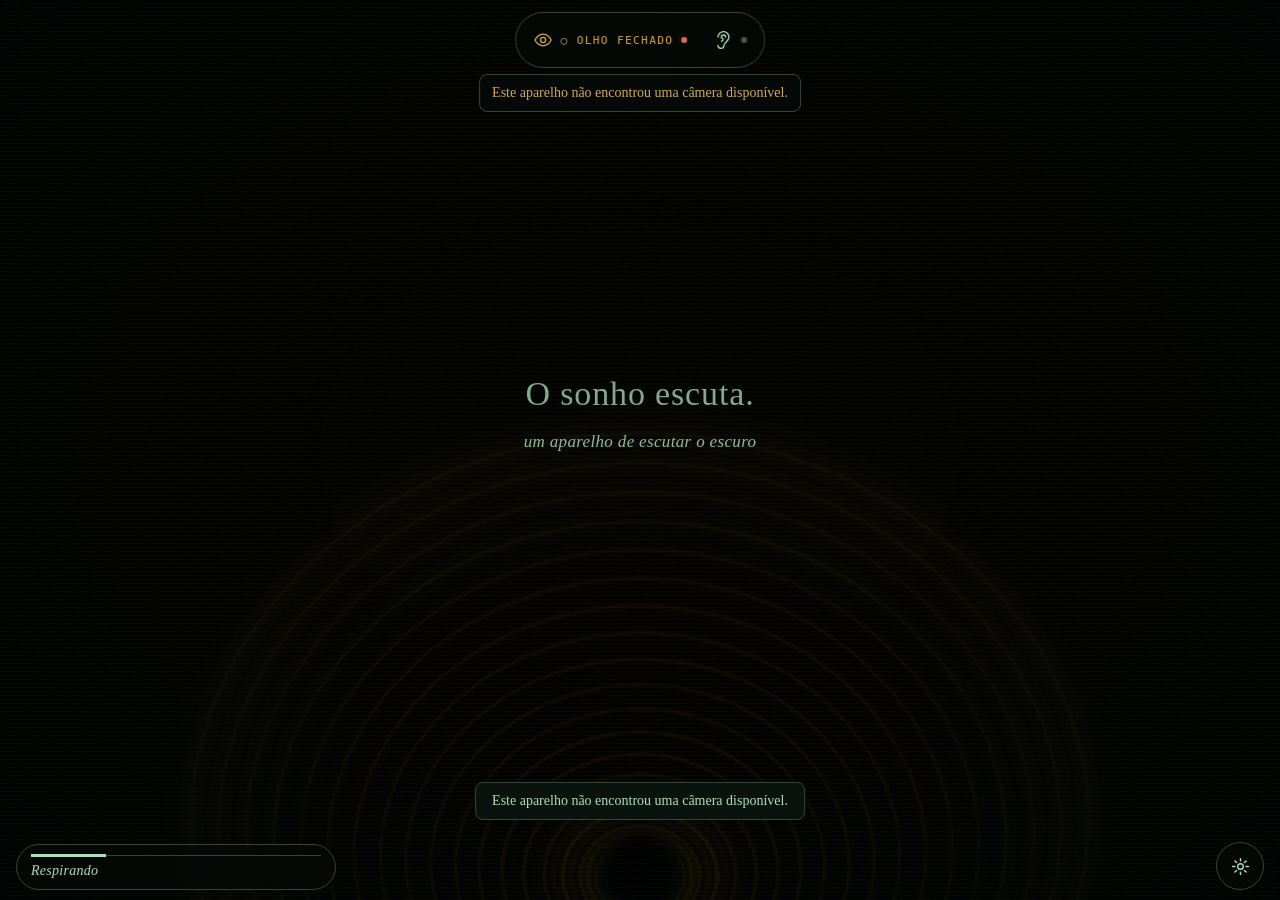
<file: index.html>
<!doctype html>
<html lang="pt-BR">

<head>
  <meta charset="utf-8">
  <meta name="viewport" content="width=device-width,initial-scale=1,viewport-fit=cover">
  <meta name="theme-color" content="#060a08">
  <meta name="description" content="Psyco_Visão: um instrumento que sonha com o que escuta. Ver através do sono, priorizando o celular.">
  <meta name="color-scheme" content="dark">
  <link rel="stylesheet" href="./css/styles.css">
  <title>Psyco_Visão — ver através do sono</title>
</head>

<body data-hud="visible">
  <canvas id="dream" aria-hidden="true"></canvas>
  <video id="camera" autoplay playsinline muted hidden></video>
  <div class="grain"></div>
  <div class="vignette"></div>
  <div class="watermark" aria-hidden="true">Psyco_Visão</div>

  <header class="hud-top">
    <div class="status-pill">
      <button id="cameraStatus" class="status-icon" aria-live="polite" aria-label="Câmera">
        <svg viewBox="0 0 24 24" aria-hidden="true"><path d="M12 5c5 0 8.6 4 9.6 7-1 3-4.6 7-9.6 7s-8.6-4-9.6-7C3.4 9 7 5 12 5z"/><circle cx="12" cy="12" r="3.1"/></svg>
        <span class="state-name" id="cameraStateName">○ OLHO CEGO</span>
      </button>
      <button id="switchCamera" class="camera-switch" hidden aria-label="Virar a câmera">
        <svg viewBox="0 0 24 24" aria-hidden="true"><path d="M8 4 6 6l2 2"/><path d="M6 6h9a3.4 3.4 0 0 1 3.4 3.4"/><path d="M16 20l2-2-2-2"/><path d="M18 18H9a3.4 3.4 0 0 1-3.4-3.4"/></svg>
      </button>
      <button id="microphoneStatus" class="status-icon" aria-live="polite" aria-label="Microfone">
        <svg viewBox="0 0 24 24" aria-hidden="true"><path d="M6 8.5a6.5 6.5 0 1 1 13 0c0 6-6 6-6 10a3.5 3.5 0 1 1-7 0"/><path d="M15 8.5a2.5 2.5 0 0 0-5 0v1a2 2 0 1 1 0 4h.01"/></svg>
        <span class="state-name" id="micStateName">○ ESCUTA MUDA</span>
      </button>
    </div>
    <div class="pill-notes">
      <span class="state-note" id="cameraStateNote">A câmera está esperando</span>
      <span class="state-note" id="micStateNote">Toque em ESCUTAR para acordar</span>
    </div>
  </header>

  <div class="centerhint" id="centerhint">
    <h1>O sonho escuta.</h1>
    <p>um aparelho de escutar o escuro</p>
  </div>
  <div class="ritual" aria-hidden="true">
    <span class="ritual-brand">Psyco_Visão</span>
    <span class="ritual-line">um aparelho de escutar o escuro</span>
  </div>

  <footer class="hud-bottom">
    <div class="sound-reading">
      <div class="sound-rule" id="soundRule"></div>
      <span class="sound-word" id="soundWord" aria-live="polite">Silêncio</span>
    </div>
    <button id="settingsOpen" class="hud-gear" type="button" aria-label="Abrir ajustes">
      <svg viewBox="0 0 24 24" aria-hidden="true"><circle cx="12" cy="12" r="3.2"/><path d="M12 3v2.6M12 18.4V21M3 12h2.6M18.4 12H21M5.6 5.6l1.9 1.9M16.5 16.5l1.9 1.9M18.4 5.6l-1.9 1.9M7.5 16.5l-1.9 1.9"/></svg>
    </button>
  </footer>

  <div class="radial-scrim" id="radialScrim" hidden></div>
  <div class="radial" id="radialMenu" role="menu" aria-label="Ações rápidas" hidden>
    <button type="button" id="radialListen" role="menuitem">
      <svg viewBox="0 0 24 24" aria-hidden="true"><path d="M6 8.5a6.5 6.5 0 1 1 13 0c0 6-6 6-6 10a3.5 3.5 0 1 1-7 0"/><path d="M15 8.5a2.5 2.5 0 0 0-5 0v1a2 2 0 1 1 0 4h.01"/></svg>
      <span>Escutar</span>
    </button>
    <button type="button" id="radialMode" role="menuitem">
      <svg viewBox="0 0 24 24" aria-hidden="true"><path d="M4 8h16M4 16h16"/><circle cx="10" cy="8" r="2.3"/><circle cx="14" cy="16" r="2.3"/></svg>
      <span>Modo</span>
    </button>
    <button type="button" id="radialSettings" role="menuitem">
      <svg viewBox="0 0 24 24" aria-hidden="true"><circle cx="12" cy="12" r="3.2"/><path d="M12 3v2.6M12 18.4V21M3 12h2.6M18.4 12H21M5.6 5.6l1.9 1.9M16.5 16.5l1.9 1.9M18.4 5.6l-1.9 1.9M7.5 16.5l-1.9 1.9"/></svg>
      <span>Ajustes</span>
    </button>
    <button type="button" id="radialFullscreen" role="menuitem">
      <svg viewBox="0 0 24 24" aria-hidden="true"><path d="M4 9V4h5M20 9V4h-5M4 15v5h5M20 15v5h-5"/></svg>
      <span>Tela cheia</span>
    </button>
  </div>

  <aside class="panel" id="panel" aria-label="Ajustes do sonho">
    <button class="panel-grab" type="button" aria-label="Arraste para fechar"></button>
    <div class="head">
      <h2>Ajustes</h2>
      <button class="close" id="close">FECHAR</button>
    </div>

    <div class="tabs" role="tablist" aria-label="Seções dos ajustes">
      <button class="tab active" type="button" role="tab" data-tab="dreamtab" aria-selected="true">
        <svg viewBox="0 0 24 24" aria-hidden="true"><path d="M20 14A8 8 0 1 1 10 4a6.5 6.5 0 0 0 10 10z"/></svg>
        <span>Sonho</span>
      </button>
      <button class="tab" type="button" role="tab" data-tab="distort" aria-selected="false">
        <svg viewBox="0 0 24 24" aria-hidden="true"><path d="M3 12h3l2-5 3 10 3-7 2 4h5"/></svg>
        <span>Som</span>
      </button>
      <button class="tab" type="button" role="tab" data-tab="echo" aria-selected="false">
        <svg viewBox="0 0 24 24" aria-hidden="true"><path d="M6 8.5a6.5 6.5 0 1 1 13 0c0 6-6 6-6 10a3.5 3.5 0 1 1-7 0"/><path d="M15 8.5a2.5 2.5 0 0 0-5 0v1a2 2 0 1 1 0 4h.01"/></svg>
        <span>Ouvir</span>
      </button>
      <button class="tab" type="button" role="tab" data-tab="system" aria-selected="false">
        <svg viewBox="0 0 24 24" aria-hidden="true"><circle cx="12" cy="12" r="3.2"/><path d="M12 3v2.6M12 18.4V21M3 12h2.6M18.4 12H21M5.6 5.6l1.9 1.9M16.5 16.5l1.9 1.9M18.4 5.6l-1.9 1.9M7.5 16.5l-1.9 1.9"/></svg>
        <span>Sistema</span>
      </button>
    </div>

    <div class="pages">
      <section class="page active" id="dreamtab">
        <div class="labelrow">
          <span>Mostrar vídeo
            <button class="hint-toggle" type="button" data-hint="desc-video" aria-expanded="false" aria-label="Explicação">?</button>
          </span>
          <small id="videoLevelValue">SUTIL</small>
        </div>
        <p class="desc" id="desc-video" hidden>O sonho começa no preto. Escolha quanto da imagem da câmera quer revelar.</p>
        <div class="presets video-levels" id="videoLevels" role="group" aria-label="Quanto do vídeo mostrar">
          <button class="preset video-level" data-video-level="oculto" aria-pressed="false">OCULTO</button>
          <button class="preset video-level active" data-video-level="sutil" aria-pressed="true">SUTIL</button>
          <button class="preset video-level" data-video-level="visivel" aria-pressed="false">VISÍVEL</button>
        </div>
        <div class="labelrow">
          <span>Verde do sonho</span>
          <small id="greenVal">72%</small>
        </div>
        <input id="green" type="range" min="15" max="100" value="72" aria-label="Verde do sonho">
        <div class="labelrow">
          <span>Nitidez da lembrança</span>
          <small id="edgeVal">58%</small>
        </div>
        <input id="edge" type="range" min="10" max="100" value="58" aria-label="Nitidez da lembrança">
        <div class="labelrow">
          <span>Modo de imagem
            <button class="hint-toggle" type="button" data-hint="desc-mode" aria-expanded="false" aria-label="Explicação">?</button>
          </span>
        </div>
        <p class="desc" id="desc-mode" hidden>O som revela a imagem: a câmera procura formas, a voz acende o desenho.</p>
        <select id="mode" aria-label="Escolha o modo de imagem">
          <option value="abstract" selected>Eco de luz</option>
          <option value="silhouette">Silhueta</option>
          <option value="both">Silhueta e contorno</option>
          <option value="outline">Só contorno</option>
        </select>
        <div class="labelrow">
          <span>Modos prontos</span>
        </div>
        <div class="presets" id="presets">
          <button class="preset active" data-preset="bat" aria-pressed="true">Atento</button>
          <button class="preset" data-preset="deep" aria-pressed="false">Profundo</button>
          <button class="preset" data-preset="delirium" aria-pressed="false">Brilhante</button>
          <button class="preset" data-preset="breath" aria-pressed="false">Calmo</button>
        </div>
      </section>

      <section class="page" id="distort">
        <div class="labelrow">
          <span>Ondas</span>
          <small id="waveVal">36%</small>
        </div>
        <input id="wave" type="range" min="0" max="100" value="36" aria-label="Tamanho das ondas">
        <div class="labelrow">
          <span>Olho de peixe</span>
          <small id="fishVal">18%</small>
        </div>
        <input id="fish" type="range" min="0" max="100" value="18" aria-label="Olho de peixe">
        <div class="labelrow">
          <span>Falhas de cor</span>
          <small id="glitchVal">8%</small>
        </div>
        <input id="glitch" type="range" min="0" max="100" value="8" aria-label="Falhas de cor">
        <div class="labelrow">
          <span>Rastro de luz</span>
          <small id="trailVal">84%</small>
        </div>
        <input id="trail" type="range" min="0" max="100" value="84" aria-label="Rastro de luz">
      </section>

      <section class="page" id="echo">
        <div class="labelrow">
          <span>Quanto o sonho escuta
            <button class="hint-toggle" type="button" data-hint="desc-listen" aria-expanded="false" aria-label="Explicação">?</button>
          </span>
          <small id="sensVal">4.0×</small>
        </div>
        <p class="desc" id="desc-listen" hidden>Escolha se só sons altos ou também os mais baixos fazem o sonho se mexer.</p>
        <input id="sens" type="range" min="1" max="100" value="40" aria-label="Quanto o sonho escuta">
        <div class="labelrow">
          <span>Silencioso</span>
          <span>Muito sensível</span>
        </div>
        <div class="labelrow">
          <span>Onde o sonho acorda</span>
          <small id="gateVal">0.008</small>
        </div>
        <input id="gate" type="range" min="0" max="80" value="8" aria-label="Volume para acordar o sonho">
        <div class="labelrow">
          <span>Movimento mais suave</span>
          <small id="smoothingVal">0.72</small>
        </div>
        <input id="smoothing" type="range" min="0" max="95" value="72" aria-label="Suavidade do movimento">
        <div class="labelrow">
          <span>Força das formas</span>
          <small id="vividVal">0.72</small>
        </div>
        <input id="vivid" type="range" min="0" max="100" value="72" aria-label="Força das formas">
      </section>

      <section class="page" id="system">
        <label class="switchrow">Manter a tela acesa <input type="checkbox" id="wake"></label>
        <label class="switchrow">Ligar o som <input type="checkbox" id="micEnable"></label>
        <div class="labelrow">
          <span>Câmera do sonho</span>
        </div>
        <select id="cameraDevice" class="device-select" aria-label="Escolher a câmera que o sonho usa"></select>
        <button class="action" id="shareOpen">VER EM OUTRA TELA</button>
        <button class="action" id="about">SOBRE O SONHO</button>
        <button class="action" id="diagnosticCamera" type="button">TENTAR CÂMERA</button>
        <pre class="diagnostic-report" id="diagnosticReport" hidden role="status" aria-live="polite"></pre>
        <div class="about" id="aboutText" hidden>
          <p><em>“A imagem só existe onde o som já passou. E o som só existe onde o mundo sonhou.”</em></p>
          <p>Este é um olho que dorme acordado. Não registra o que acontece: sonha o que imagina que acontece. As formas que surgem são lembranças filtradas pelo sono.</p>
          <p>O silêncio não é ausência. É o sonhador respirando. O som e a imagem permanecem neste aparelho.</p>
        </div>
      </section>
    </div>

    <div class="sheet-foot">
      <button class="quick" id="listenToggle" type="button">
        <svg viewBox="0 0 24 24" aria-hidden="true"><path d="M6 8.5a6.5 6.5 0 1 1 13 0c0 6-6 6-6 10a3.5 3.5 0 1 1-7 0"/><path d="M15 8.5a2.5 2.5 0 0 0-5 0v1a2 2 0 1 1 0 4h.01"/></svg>
        <span class="quick-label">ESCUTAR</span>
      </button>
      <button class="quick" id="fullscreen" type="button">
        <svg viewBox="0 0 24 24" aria-hidden="true"><path d="M4 9V4h5M20 9V4h-5M4 15v5h5M20 15v5h-5"/></svg>
        <span class="quick-label">TELA CHEIA</span>
      </button>
      <button class="quick" id="diagnosticRun" type="button">
        <svg viewBox="0 0 24 24" aria-hidden="true"><path d="M3 12h4l2-4.5 3 8.5 2-4h7"/></svg>
        <span class="quick-label">DIAGNÓSTICO</span>
      </button>
    </div>
  </aside>

  <dialog class="share-dialog" id="shareDialog" aria-labelledby="shareTitle">
    <div class="share-head">
      <h2 id="shareTitle">Ver em outra tela</h2>
      <button class="text-control" data-close-share>FECHAR</button>
    </div>
    <p>Este sonho pode atravessar paredes.</p>
    <p class="share-label">Primeiro caminho</p>
    <p>Copie o endereço do sonho e envie para outro celular, tablet, computador ou TV.</p>
    <div id="shareCopySlot"><button class="text-control" id="copyLink">COPIAR O ENDEREÇO</button></div>
    <p>O link abre o sonho no outro aparelho e usa a câmera dele.</p>
    <p class="share-label">Mostrar a câmera deste celular</p>
    <p>Espelhe a tela do celular para a TV. No Android, abra os atalhos de cima e procure “Transmitir” ou “Smart View”. No iPhone, abra a Central de Controle, toque em “Espelhamento de Tela” e escolha a TV.</p>
  </dialog>

  <div class="notice" id="notice" role="status" aria-live="polite"></div>

  <div class="boot-guard" id="bootGuard" hidden>
    <div class="boot-card" role="alert">
      <h2>O sonho precisa de um servidor local</h2>
      <p>Esta página foi aberta como arquivo direto (<code>file://</code>). Por segurança, o navegador bloqueia os módulos JavaScript neste modo — por isso a tela fica preta.</p>
      <p><strong>No computador:</strong> feche esta aba e dê dois cliques em <strong>Testar-Psyco_Visão.bat</strong>, na pasta do projeto. O navegador abre sozinho no endereço certo.</p>
      <p><strong>No celular:</strong> use o endereço publicado do site (começa com <code>https://</code>). Câmera e microfone também só funcionam em endereço seguro.</p>
      <p class="boot-hint">Se o Testar-Psyco_Visão.bat reclamar de Python, abra a pasta no VS Code e use a extensão Live Server.</p>
    </div>
  </div>

  <script>
    (function () {
      var shown = false;
      window.__psycoShowBootGuard = function () {
        if (shown || (window.__psycoBoot && window.__psycoBoot.ok)) return;
        shown = true;
        var el = document.getElementById('bootGuard');
        if (el) el.hidden = false;
      };
      var delay = location.protocol === 'file:' ? 1200 : 3500;
      window.setTimeout(window.__psycoShowBootGuard, delay);
    })();
  </script>
  <script type="module" src="./js/app.js" onerror="window.__psycoShowBootGuard()"></script>
</body>

</html>
</file>
<file: css/styles.css>
:root{color-scheme:dark;--ink:#060a08;--forest:#0a120e;--moss:#0f1a14;--moon:#a8e0b8;--soft:#90bc9b;--moss-line:#2d4a38;--amber:#d8a850;--alert:#e0a850;--error:#d87050;--line:#1a3328}
*{box-sizing:border-box}
html,body{margin:0;width:100%;height:100%;overflow:hidden;background:#000;font-family:ui-monospace,"Cascadia Mono",Consolas,monospace;color:var(--moon)}
body{touch-action:manipulation;-webkit-tap-highlight-color:transparent}
#dream{position:fixed;inset:0;width:100%;height:100%;display:block;z-index:0;background:#000;touch-action:none;user-select:none;-webkit-user-select:none;-webkit-touch-callout:none}
@media (pointer:coarse){#dream{width:100vw;height:100vh}@supports(height:100dvh){#dream{height:100dvh}}}
.grain{position:fixed;inset:0;pointer-events:none;z-index:1;opacity:.04;transition:opacity .6s;background-image:url("data:image/svg+xml,%3Csvg viewBox='0 0 180 180' xmlns='http://www.w3.org/2000/svg'%3E%3Cfilter id='n'%3E%3CfeTurbulence type='fractalNoise' baseFrequency='.9' numOctaves='3' stitchTiles='stitch'/%3E%3C/filter%3E%3Crect width='100%25' height='100%25' filter='url(%23n)' opacity='.25'/%3E%3C/svg%3E");mix-blend-mode:screen}
.vignette{position:fixed;inset:0;pointer-events:none;z-index:1;transition:opacity .6s;background:radial-gradient(ellipse at center,transparent 35%,rgba(1,8,4,.26) 76%,rgba(1,5,3,.58) 120%)}
body::after{content:"";position:fixed;inset:-8% 0 auto;height:2px;z-index:1;pointer-events:none;background:linear-gradient(90deg,transparent,rgba(168,224,184,.22),transparent);opacity:.2;transition:opacity .6s;animation:sonar-scan 12s linear infinite}
body::before{content:"";position:fixed;inset:0;z-index:1;pointer-events:none;transition:opacity .6s;background:repeating-linear-gradient(to bottom,transparent 0 3px,rgba(168,224,184,.025) 3px 4px)}
@keyframes sonar-scan{from{transform:translateY(0)}to{transform:translateY(108vh)}}
svg{display:block}
button{font:inherit}

.watermark{position:fixed;z-index:2;left:50%;bottom:max(14px,env(safe-area-inset-bottom));transform:translateX(-50%);font:normal 15px Georgia,"Times New Roman",serif;letter-spacing:.2em;color:var(--moon);opacity:0;pointer-events:none;transition:opacity .6s}

.hud-top,.hud-bottom{opacity:1;transition:opacity .35s ease}
body[data-hud="hidden"]{cursor:none}
body[data-hud="hidden"] .hud-top,body[data-hud="hidden"] .hud-bottom{opacity:0;pointer-events:none}
body[data-hud="hidden"] .watermark{opacity:.18}
body[data-hud="hidden"] .grain,body[data-hud="hidden"] .vignette,body[data-hud="hidden"]::before,body[data-hud="hidden"]::after{opacity:0}

.hud-top{position:fixed;z-index:4;top:max(12px,env(safe-area-inset-top));left:50%;transform:translateX(-50%);display:flex;flex-direction:column;align-items:center;gap:6px;max-width:calc(100vw - 20px)}
.status-pill{display:flex;align-items:center;gap:2px;padding:5px;border:1px solid var(--moss-line);border-radius:999px;background:rgba(6,10,8,.72);backdrop-filter:blur(10px)}
.status-icon{display:flex;align-items:center;gap:8px;min-height:44px;min-width:44px;padding:8px 12px;border:0;border-radius:999px;background:none;color:var(--moon);cursor:pointer;transition:color .2s}
.status-icon svg{width:20px;height:20px;flex:none;fill:none;stroke:currentColor;stroke-width:1.6;stroke-linecap:round;stroke-linejoin:round}
.status-icon::after{content:"";width:6px;height:6px;border-radius:50%;background:var(--soft);opacity:.45;transition:background .3s,opacity .3s}
.status-icon:hover,.status-icon:focus-visible{color:#cdf2d8}
.status-icon .state-name{display:none;font-size:11px;letter-spacing:.13em;text-transform:uppercase;white-space:nowrap}
body[data-cam="on"] #cameraStatus::after{background:var(--moon);opacity:1}
body[data-cam="denied"] #cameraStatus::after,body[data-cam="error"] #cameraStatus::after{background:var(--error);opacity:1}
body[data-cam="denied"] #cameraStatus,body[data-cam="error"] #cameraStatus{color:var(--amber)}
body[data-cam="denied"] #cameraStatus .state-name,body[data-cam="error"] #cameraStatus .state-name{display:inline}
body[data-mic="on"] #microphoneStatus::after{background:var(--moon);opacity:1}
body[data-mic="error"] #microphoneStatus::after{background:var(--error);opacity:1}
body[data-mic="error"] #microphoneStatus{color:var(--amber)}
body[data-mic="error"] #microphoneStatus .state-name{display:inline}
.camera-switch{display:flex;align-items:center;justify-content:center;min-height:44px;min-width:44px;padding:8px;border:0;border-radius:999px;background:none;color:#82ac8e;cursor:pointer}
.camera-switch svg{width:20px;height:20px;fill:none;stroke:currentColor;stroke-width:1.6;stroke-linecap:round;stroke-linejoin:round}
.camera-switch:hover,.camera-switch:focus-visible{color:var(--moon)}
.camera-switch[hidden]{display:none}
.pill-notes{display:flex;flex-direction:column;align-items:center;gap:4px;text-align:center}
.state-note{display:none;font:normal 14px/1.4 Georgia,"Times New Roman",serif;color:var(--soft);padding:8px 12px;border:1px solid var(--moss-line);border-radius:8px;background:rgba(6,10,8,.82)}
body[data-cam="denied"] #cameraStateNote,body[data-cam="error"] #cameraStateNote,body[data-mic="error"] #micStateNote{display:block;color:var(--amber)}
.status-icon[aria-busy=true] svg{animation:state-breathe 1.4s ease-in-out infinite}
@keyframes state-breathe{50%{opacity:.45}}

.hud-bottom{position:fixed;z-index:4;left:0;right:0;bottom:max(10px,env(safe-area-inset-bottom));display:flex;align-items:flex-end;justify-content:space-between;gap:14px;padding:0 16px;pointer-events:none}
.hud-bottom>*{pointer-events:auto}
.sound-reading{display:flex;flex-direction:column;gap:7px;width:min(300px,54vw);min-height:44px;padding:10px 14px;border:1px solid var(--moss-line);border-radius:999px;background:rgba(6,10,8,.72);backdrop-filter:blur(10px)}
.sound-rule{height:1px;width:100%;background:var(--moss-line);position:relative}
.sound-rule::after{content:"";position:absolute;left:0;top:-1px;height:3px;width:var(--level,0%);background:var(--moon);transition:width .12s}
.sound-word{font:italic 14px Georgia,"Times New Roman",serif;color:var(--moon);letter-spacing:.02em}
.sound-word.low{color:#82ac8e}
.sound-word.strong{color:var(--amber)}
.hud-gear{display:flex;align-items:center;justify-content:center;width:48px;height:48px;border:1px solid var(--moss-line);border-radius:50%;background:rgba(6,10,8,.72);backdrop-filter:blur(10px);color:var(--moon);cursor:pointer}
.hud-gear svg{width:21px;height:21px;fill:none;stroke:currentColor;stroke-width:1.6;stroke-linecap:round}
.hud-gear:hover,.hud-gear:focus-visible{color:#cdf2d8;border-color:var(--moon)}

.centerhint{position:fixed;left:50%;top:46%;transform:translate(-50%,-50%);text-align:center;pointer-events:none;transition:opacity 1s;z-index:2;width:min(90vw,700px)}
.centerhint h1{font:normal clamp(26px,4vw,34px)/1.2 Georgia,"Times New Roman",serif;letter-spacing:.025em;color:var(--moon);opacity:.76;margin:0 0 14px}
.centerhint p{font:italic 17px/1.5 Georgia,"Times New Roman",serif;letter-spacing:.02em;text-transform:none;color:var(--soft);margin:0}
body.dream-awake .centerhint{opacity:0;transition:opacity 1.2s}

.radial-scrim{position:fixed;inset:0;z-index:5;background:rgba(2,6,4,.4)}
.radial-scrim[hidden]{display:none}
.radial{position:fixed;z-index:6;width:132px;height:132px;display:grid;grid-template-columns:1fr 1fr;grid-template-rows:1fr 1fr;gap:6px}
.radial[hidden]{display:none}
.radial button{display:flex;flex-direction:column;align-items:center;justify-content:center;gap:4px;min-width:44px;min-height:44px;border:1px solid var(--moss-line);border-radius:50%;background:rgba(8,14,10,.94);color:var(--moon);font:10px ui-monospace,"Cascadia Mono",Consolas,monospace;letter-spacing:.1em;text-transform:uppercase;cursor:pointer;transition:border-color .2s,color .2s}
.radial button:hover,.radial button:focus-visible{border-color:var(--moon);color:#cdf2d8}
.radial button svg{width:18px;height:18px;fill:none;stroke:currentColor;stroke-width:1.6;stroke-linecap:round;stroke-linejoin:round}

.panel{position:fixed;z-index:8;left:0;right:0;bottom:0;width:100%;max-height:min(86dvh,700px);display:flex;flex-direction:column;padding:8px 20px max(14px,env(safe-area-inset-bottom));background:rgba(10,18,14,.98);border-top:1px solid var(--moss-line);border-radius:16px 16px 0 0;backdrop-filter:blur(14px);transform:translateY(calc(100% + 24px));transition:transform .45s cubic-bezier(.16,1,.3,1)}
.panel.show{transform:translateY(0)}
.panel-grab{position:relative;flex:none;width:100%;height:26px;border:0;background:none;cursor:grab;touch-action:none}
.panel-grab::before{content:"";position:absolute;left:50%;top:9px;transform:translateX(-50%);width:56px;height:4px;border-radius:999px;background:var(--moss-line)}
.head{display:flex;justify-content:space-between;align-items:center;padding-bottom:10px;border-bottom:1px solid var(--moss-line)}
.head h2{margin:0;font:normal 22px Georgia,"Times New Roman",serif;color:var(--moon);letter-spacing:.02em}
.close{background:none;border:0;cursor:pointer;min-height:44px;padding:8px 4px;color:var(--soft);font:12px ui-monospace,monospace;letter-spacing:.15em;text-transform:uppercase}
.close:hover,.close:focus-visible{color:var(--moon)}
.tabs{display:grid;grid-template-columns:repeat(4,1fr);gap:4px;margin:12px 0 4px;padding:4px;border:1px solid var(--moss-line);border-radius:999px;background:rgba(6,10,8,.6)}
.tab{display:flex;flex-direction:column;align-items:center;justify-content:center;gap:4px;min-height:48px;padding:6px 4px;border:0;border-radius:999px;background:none;color:#82ac8e;font:10px ui-monospace,monospace;letter-spacing:.1em;text-transform:uppercase;cursor:pointer;transition:color .2s,background .2s}
.tab svg{width:18px;height:18px;fill:none;stroke:currentColor;stroke-width:1.6;stroke-linecap:round;stroke-linejoin:round}
.tab.active{background:rgba(168,224,184,.1);color:var(--moon)}
.pages{flex:1;min-height:0;overflow:auto;overscroll-behavior:contain;padding:2px 2px 10px;scrollbar-width:thin}
.page{display:none;padding:2px 0 12px}
.page.active{display:block}
.labelrow{display:flex;justify-content:space-between;align-items:center;gap:10px;min-height:40px;font-size:11px;line-height:1.5;letter-spacing:.12em;text-transform:uppercase;color:#90bc9b;margin:10px 0 0}
.labelrow>span{display:inline-flex;align-items:center;gap:8px}
.labelrow small{font:14px ui-monospace,"Cascadia Mono",Consolas,monospace;color:var(--moon);letter-spacing:.02em}
.hint-toggle{display:inline-flex;align-items:center;justify-content:center;width:26px;height:26px;border:1px solid var(--moss-line);border-radius:50%;background:none;color:var(--soft);font:12px ui-monospace,monospace;cursor:pointer}
.hint-toggle[aria-expanded=true]{color:var(--moon);border-color:var(--moon)}
.desc{font:normal 15px/1.5 Georgia,"Times New Roman",serif;color:var(--soft);margin:8px 0 4px;padding:10px 12px;border-left:2px solid var(--moss-line);background:rgba(6,10,8,.5)}
.desc[hidden]{display:none}
.panel input[type=range]{appearance:none;-webkit-appearance:none;width:100%;height:44px;margin:0 0 4px;background:linear-gradient(transparent 21px,var(--moss-line) 21px,var(--moss-line) 22px,transparent 22px);outline:none;touch-action:pan-y}
.panel input[type=range]::-webkit-slider-thumb{appearance:none;-webkit-appearance:none;width:18px;height:18px;border-radius:50%;background:var(--moon);box-shadow:0 0 0 3px rgba(168,224,184,.14);cursor:pointer}
.panel input[type=range]::-moz-range-thumb{width:18px;height:18px;background:var(--moon);border:0;border-radius:50%}
.panel select{min-height:48px;width:100%;padding:10px;background:var(--forest);border:1px solid var(--moss-line);border-radius:8px;color:var(--moon);font:14px ui-monospace,monospace;letter-spacing:.04em}
.presets{display:flex;gap:8px;overflow-x:auto;padding:4px 2px 10px;scroll-snap-type:x proximity;-webkit-overflow-scrolling:touch;scrollbar-width:none}
.presets::-webkit-scrollbar{display:none}
.preset{flex:none;min-height:44px;padding:10px 16px;border:1px solid var(--moss-line);border-radius:999px;background:none;color:#82ac8e;font:11px ui-monospace,monospace;letter-spacing:.12em;text-transform:uppercase;cursor:pointer;touch-action:manipulation;transition:color .2s,border-color .2s,background .2s}
.preset:hover,.preset:focus-visible{color:var(--moon)}
.preset.active{border-color:var(--moon);color:var(--moon);background:rgba(168,224,184,.1)}
.video-levels{display:grid;grid-template-columns:repeat(3,minmax(0,1fr));gap:6px;overflow:visible;padding:2px 0 8px}
.video-levels .video-level{min-width:0;padding:12px 3px;text-align:center;font-size:10px}
.switchrow{display:flex;justify-content:space-between;align-items:center;min-height:52px;font:normal 16px Georgia,"Times New Roman",serif;color:var(--moon);border-bottom:1px solid var(--moss-line);margin:0;cursor:pointer}
.switchrow input{width:24px;height:24px;accent-color:var(--moon)}
.action{width:100%;min-height:48px;margin:5px 0;padding:12px 8px;background:transparent;border:1px solid var(--moss-line);border-radius:10px;color:#82ac8e;font:12px ui-monospace,monospace;letter-spacing:.12em;text-transform:uppercase;cursor:pointer}
.action::before{content:"▸ ";color:var(--soft)}
.action:hover,.action:focus-visible{color:var(--moon);border-color:var(--moon)}
.about{font:normal 16px/1.6 Georgia,"Times New Roman",serif;color:var(--soft)}
.about em{color:#c6f4d1}
.sheet-foot{flex:none;display:grid;grid-template-columns:repeat(3,1fr);gap:8px;padding:10px 0 0;margin-top:auto;border-top:1px solid var(--moss-line)}
.quick{display:flex;flex-direction:column;align-items:center;justify-content:center;gap:4px;min-height:52px;border:0;border-radius:10px;background:none;color:#82ac8e;font:10px ui-monospace,monospace;letter-spacing:.1em;text-transform:uppercase;cursor:pointer}
.quick svg{width:18px;height:18px;fill:none;stroke:currentColor;stroke-width:1.6;stroke-linecap:round;stroke-linejoin:round}
.quick:hover,.quick:focus-visible{color:var(--moon)}
.quick.is-active{color:var(--moon);background:rgba(168,224,184,.08)}

.notice{position:fixed;z-index:9;left:50%;bottom:calc(80px + env(safe-area-inset-bottom));transform:translateX(-50%);width:max-content;max-width:calc(100vw - 32px);padding:10px 16px;border:1px solid var(--moss-line);border-radius:8px;background:var(--forest);color:var(--moon);font:14px Georgia,"Times New Roman",serif;text-align:center;opacity:0;transition:opacity .4s;pointer-events:none}
.notice.on{opacity:1}

.ritual{position:fixed;inset:0;z-index:7;display:grid;place-content:center;text-align:center;background:#000;pointer-events:none;animation:ritual-out 2.8s ease forwards}
.ritual::before{content:"";width:4px;height:4px;margin:0 auto 28px;border:1px solid var(--moon);border-radius:50%;box-shadow:0 0 0 1px rgba(168,224,184,.18);animation:sonar-pulse 1.4s cubic-bezier(.16,1,.3,1) forwards}
.ritual-brand{font:normal 32px Georgia,"Times New Roman",serif;color:var(--moon);opacity:0;animation:ritual-text .7s 1.2s ease forwards}
.ritual-line{margin-top:8px;font:italic 16px Georgia,"Times New Roman",serif;color:var(--soft);opacity:0;animation:ritual-text .7s 1.35s ease forwards}
@keyframes sonar-pulse{0%{transform:scale(1);box-shadow:0 0 0 0 rgba(168,224,184,.3)}70%{transform:scale(2);box-shadow:0 0 0 88px rgba(168,224,184,.03)}100%{transform:scale(3);box-shadow:0 0 0 130px transparent}}
@keyframes ritual-text{to{opacity:1}}
@keyframes ritual-out{0%,72%{opacity:1;visibility:visible}100%{opacity:0;visibility:hidden}}

.share-dialog{width:min(560px,calc(100vw - 24px));max-height:min(86dvh,780px);overflow:auto;margin:auto;padding:24px;background:var(--forest);color:var(--moon);border:1px solid var(--moss-line);border-radius:10px;box-shadow:none;font:normal 17px/1.55 Georgia,"Times New Roman",serif}
.share-dialog::backdrop{background:rgba(2,8,4,.82);backdrop-filter:blur(3px)}
.share-head{display:flex;justify-content:space-between;align-items:center;gap:16px;border-bottom:1px solid var(--moss-line);padding-bottom:14px}
.share-head h2{margin:0;font:normal 26px Georgia,"Times New Roman",serif}
.text-control{min-height:48px;padding:12px 4px;border:0;border-bottom:1px solid var(--moss-line);background:none;color:var(--moon);font:12px ui-monospace,monospace;letter-spacing:.14em;text-transform:uppercase;cursor:pointer}
.share-label{margin:24px 0 4px;color:var(--amber);font:11px ui-monospace,monospace;letter-spacing:.14em;text-transform:uppercase}
.diagnostic-report{margin:12px 0;padding:12px;border:1px solid var(--line);border-radius:8px;color:var(--soft);font:12px/1.7 ui-monospace,SFMono-Regular,Consolas,monospace;white-space:pre-wrap;overflow-wrap:anywhere}

:focus-visible{outline:2px solid var(--amber);outline-offset:3px}
body[data-video-level="oculto"] .grain{opacity:0}
body.first-frame>:not(#dream){visibility:hidden!important}
body.first-frame::before,body.first-frame::after{display:none!important}

.boot-guard{position:fixed;inset:0;z-index:99;display:flex;align-items:center;justify-content:center;padding:20px;background:rgba(2,6,4,.96);overflow:auto}
.boot-guard[hidden]{display:none}
.boot-card{width:100%;max-width:460px;border:1px solid var(--moss-line);border-radius:12px;padding:22px 22px 18px;background:var(--forest)}
.boot-card h2{margin:0 0 12px;font:normal 22px Georgia,"Times New Roman",serif;color:var(--moon)}
.boot-card p{margin:0 0 10px;font:normal 15px/1.6 Georgia,"Times New Roman",serif;color:var(--soft)}
.boot-card strong{color:var(--moon)}
.boot-card code{font:13px ui-monospace,monospace;color:var(--amber)}
.boot-hint{border-top:1px solid var(--moss-line);padding-top:10px;font-size:14px!important;color:#7fa78a!important}

@media(max-width:900px){.status-pill,.hud-gear,.sound-reading{backdrop-filter:blur(7px)}.grain{opacity:.025}}
@media(min-width:720px){
  .panel{left:auto;right:0;top:0;bottom:0;width:min(440px,94vw);height:100%;max-height:none;border-radius:0;border-top:0;border-left:1px solid var(--moss-line);transform:translateX(calc(100% + 24px))}
  .panel.show{transform:translateX(0)}
  .panel-grab{display:none}
  .sound-reading{width:min(320px,40vw)}
}
@media(max-width:480px){
  .centerhint{top:43%}
  .centerhint h1{font-size:26px}
  .centerhint p{font-size:16px}
  .share-dialog{padding:18px}
  .share-head h2{font-size:23px}
  .notice{bottom:calc(76px + env(safe-area-inset-bottom))}
}
@media(prefers-reduced-motion:reduce){
  *,*::before,*::after{animation-duration:.01ms!important;animation-iteration-count:1!important;transition-duration:.01ms!important;scroll-behavior:auto!important}
  .ritual{display:none}
  body::after{animation:none}
  .status-icon[aria-busy=true] svg{animation:none}
  .hud-top,.hud-bottom,.watermark,.grain,.vignette{transition:opacity .25s ease!important}
  .panel{transition:none!important}
}
</file>
